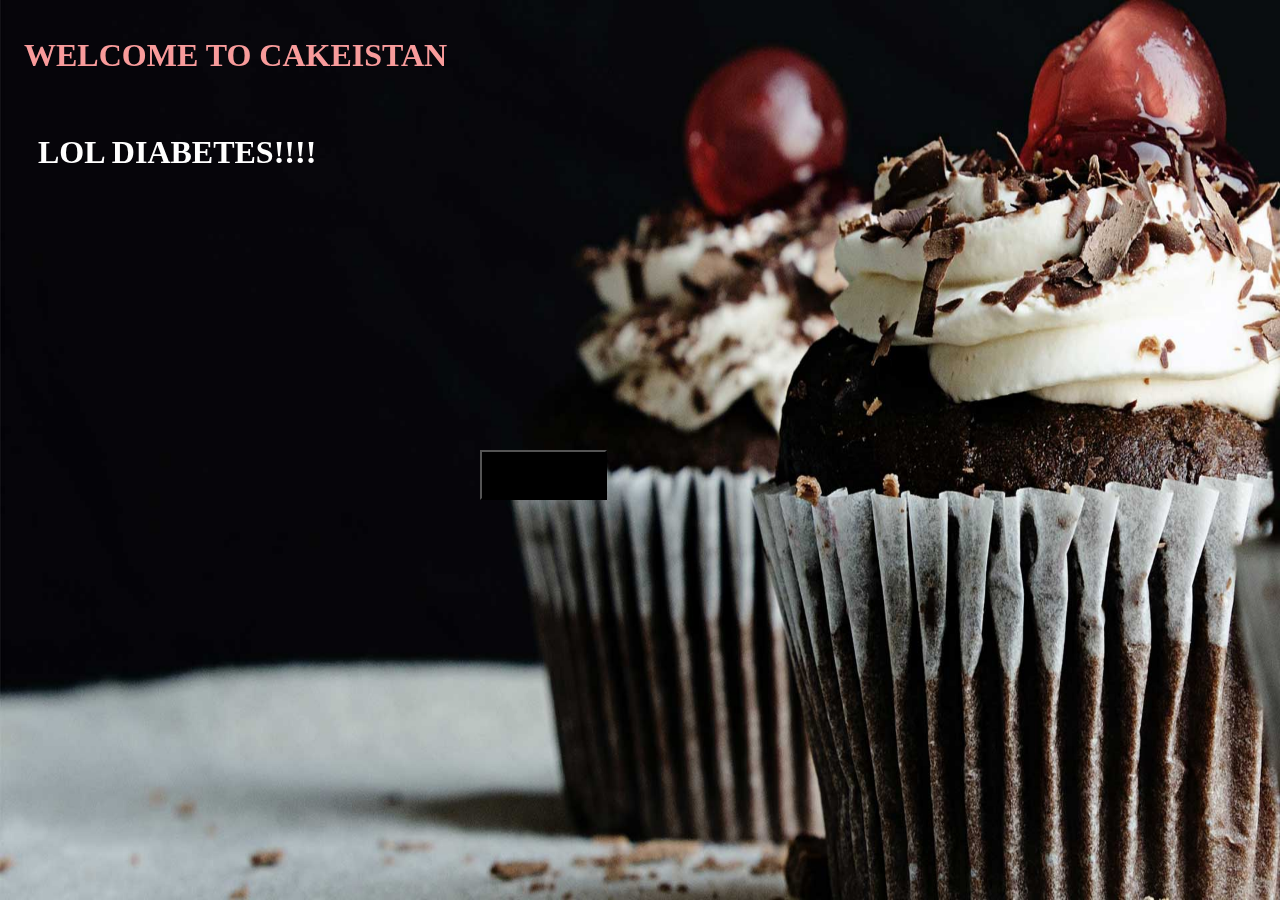
<file: SS/CakeCorner-main/CakeCorner-main/shop.html>
<html lang="en">
<head>
    <meta charset="UTF-8">
    <meta http-equiv="X-UA-Compatible" content="IE=edge">
    <meta name="viewport" content="width=device-width, initial-scale=1.0">
    <link href="shop.css" rel="stylesheet">
    <title>shop</title>
</head>
<body>
    <div class="shop">
        <div class="container">
            <img class="bg" src="cake9.jpg" alt="cake" style="width:100%">
            <div class="top-left">
                <h1 id="welcome">
                    WELCOME TO CAKEISTAN
                </h1>
            </div>
            <div class="top-left1">
                <h1 id="welcomemsg">
                    LOL DIABETES!!!!
                </h1>
                <button id="btn"> SHOP NOW </button>
            </div>
        </div>
    </div>
</body>
</html>
</file>
<file: SS/CakeCorner-main/CakeCorner-main/shop.css>
.container {
  position: relative;
  color: white;
  width: 100%;
}

.top-left {
  position: absolute;
  top: 8px;
  left: 16px;
  color: white;
  float: left;
}
.bg{

  position: fixed; 
  top: 0; 
  left: 0; 
  min-width: 100%;
  min-height: 100%;
  
}
.top-left1 {
  position: absolute;
  top: 20%;
  left: 30px;
  color: white;
  float: left;
  width: 50%;
}
.h1{
  color: white;
  float: left;
}
#btn{
  background-color: rgb(0, 0, 0);
  color: rgb(0, 0, 0);
  width: 20%;
  height: 50px;
  font-size:larger;
  margin-top: 70%;
  margin-left: 0%;
  float: left;
  left: 1px;
}
#welcome{
  float: left;
  color: rgb(248, 155, 155);
}
#welcomemsg{
  margin-top: 20%;
  float: left;
  text-align: left;
  width: 70%;
  margin-left: 0;
  color: white;
}
</file>
